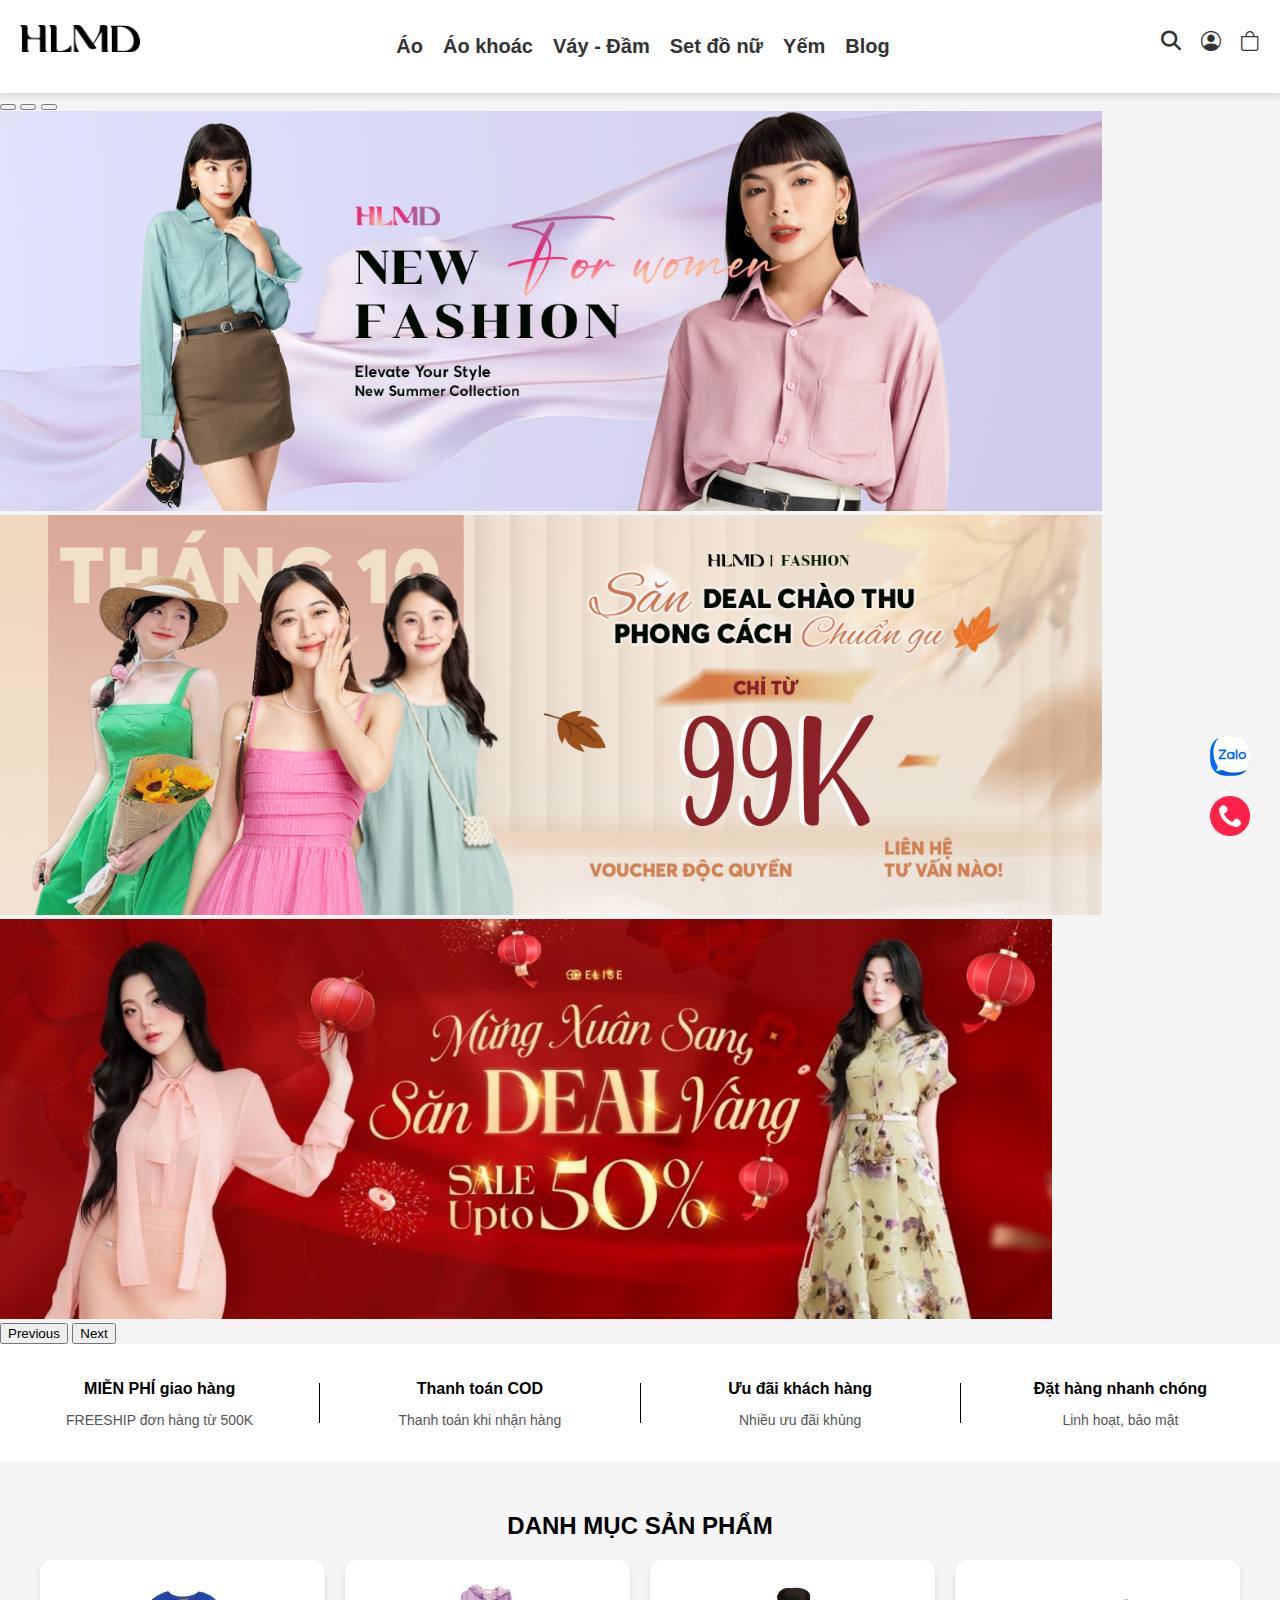
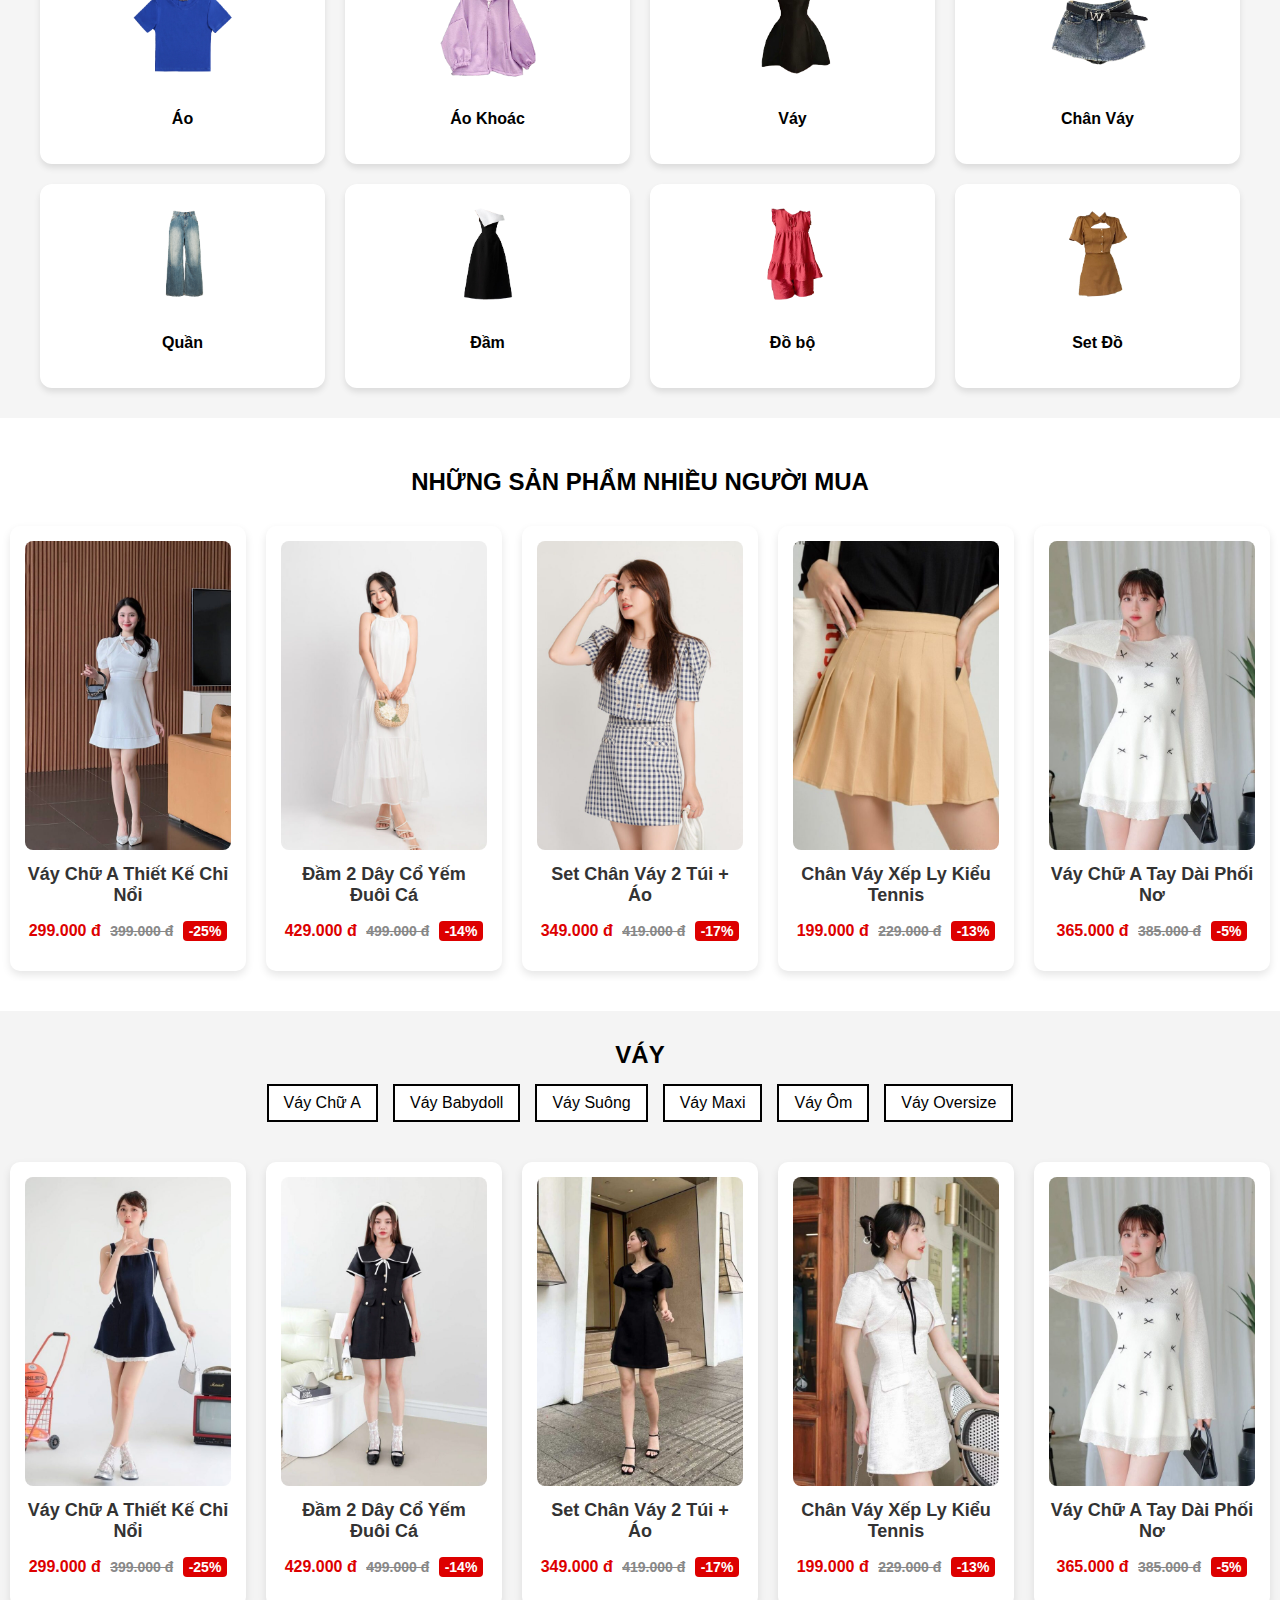
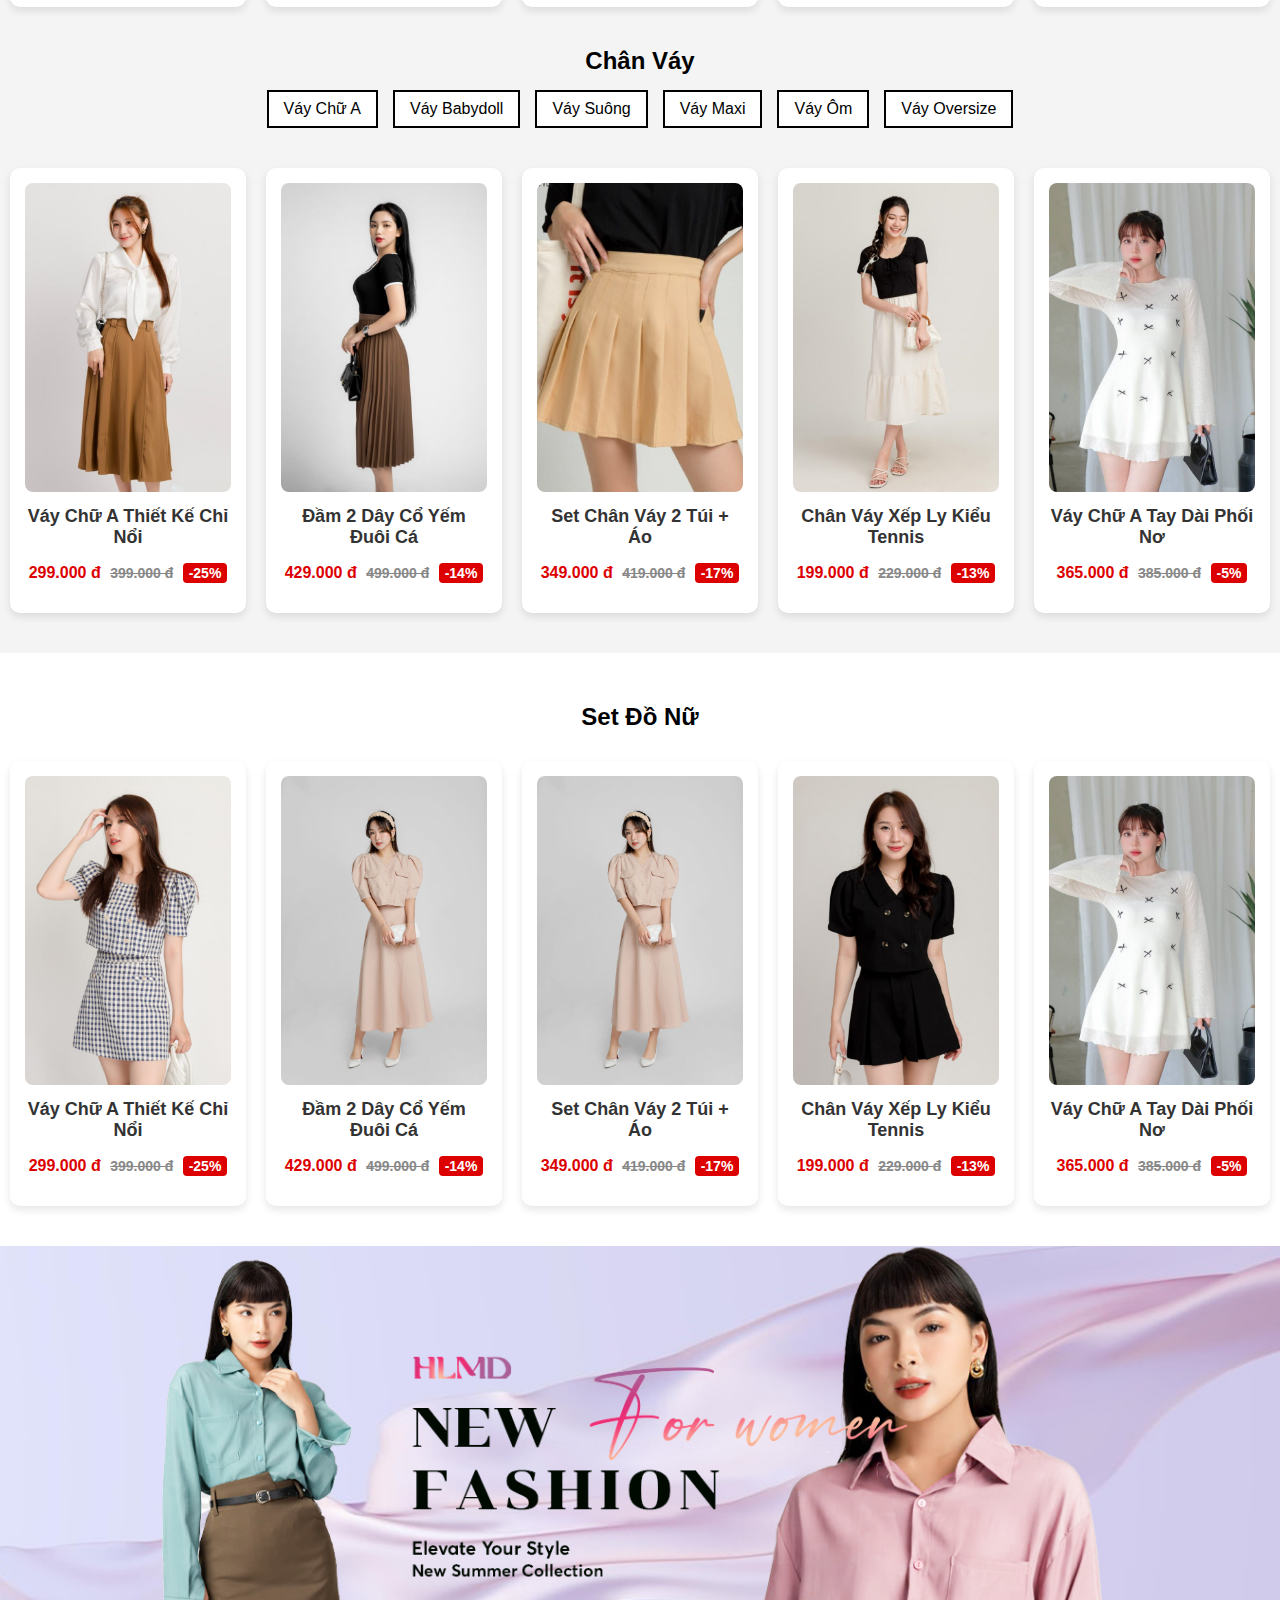
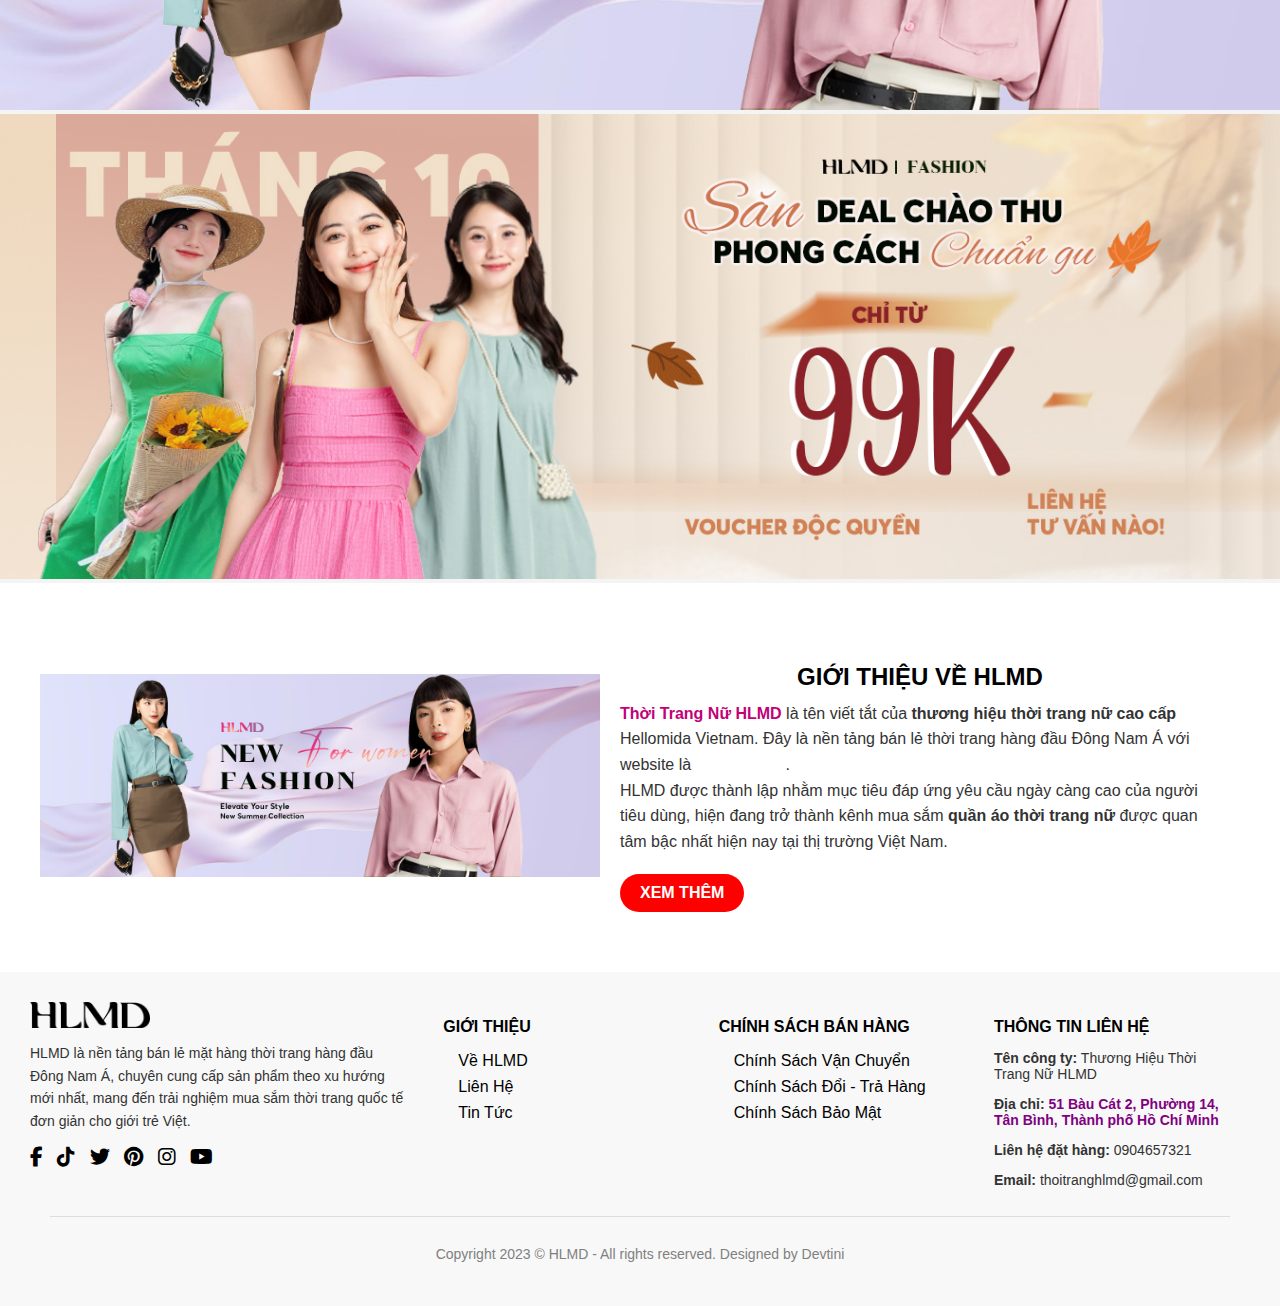
<file: index.html>
<!DOCTYPE html>
<html lang="vi">
  <head>
    <meta charset="UTF-8" />
    <meta name="viewport" content="width=device-width, initial-scale=1.0" />
    <title>HLMD Fashion</title>
    <link rel="stylesheet" href="./css/style.css" />
    <link
      rel="stylesheet"
      href="https://cdnjs.cloudflare.com/ajax/libs/font-awesome/6.7.2/css/all.min.css"
    />
    <link
      href="https://cdn.jsdelivr.net/npm/bootstrap@5.0.2/dist/css/bootstrap.min.css"
      rel="stylesheet"
      integrity="sha384-EVSTQN3/azprG1Anm3QDgpJLIm9Nao0Yz1ztcQTwFspd3yD65VohhpuuCOmLASjC"
      crossorigin="anonymous"
    />

    <link rel="preconnect" href="https://fonts.googleapis.com" />
    <link rel="preconnect" href="https://fonts.gstatic.com" crossorigin />
    <link
      href="https://fonts.googleapis.com/css2?family=Roboto:ital,wght@0,400;1,500;1,700&display=swap"
      rel="stylesheet"
    />
    <link
      rel="stylesheet"
      href="https://cdnjs.cloudflare.com/ajax/libs/font-awesome/6.5.1/css/all.min.css"
    />
    <link
      rel="stylesheet"
      href="https://cdn.jsdelivr.net/npm/bootstrap-icons@1.11.3/font/bootstrap-icons.min.css"
    />
  </head>
  <body>
    <header>
      <div class="logo">
        <img src="./img/officiallogo-1024x222.png" alt="HLMD Logo" />
      </div>
      <nav>
        <ul>
          <li><a href="#">Áo</a></li>
          <li><a href="#">Áo khoác</a></li>
          <li><a href="#">Váy - Đầm</a></li>
          <li><a href="#">Set đồ nữ</a></li>
          <li><a href="#">Yếm</a></li>
          <li><a href="#">Blog</a></li>
        </ul>
      </nav>
      <div class="icons">
        <a href="#"><i class="fas fa-search"></i></a>
        <a href="./user/login.html"><i class="bi bi-person-circle"></i></a>
        <a href="#"><i class="bi bi-bag"></i></a>
      </div>
    </header>

    <section>
      <div
        id="carouselExampleIndicators"
        class="carousel slide"
        data-bs-ride="carousel"
      >
        <div class="carousel-indicators">
          <button
            type="button"
            data-bs-target="#carouselExampleIndicators"
            data-bs-slide-to="0"
            class="active"
            aria-current="true"
            aria-label="Slide 1"
          ></button>
          <button
            type="button"
            data-bs-target="#carouselExampleIndicators"
            data-bs-slide-to="1"
            aria-label="Slide 2"
          ></button>
          <button
            type="button"
            data-bs-target="#carouselExampleIndicators"
            data-bs-slide-to="2"
            aria-label="Slide 3"
          ></button>
        </div>
        <div class="carousel-inner">
          <div class="carousel-item active">
            <img
              src="./img/banner-hlmd-1.jpg"
              class="d-block w-100"
              alt="..."
            />
          </div>
          <div class="carousel-item">
            <img src="./img/THU-DONG-2.jpg" class="d-block w-100" alt="..." />
          </div>
          <div class="carousel-item">
            <img src="./img/cv-0502.jpg" class="d-block w-100" alt="..." />
          </div>
        </div>
        <button
          class="carousel-control-prev"
          type="button"
          data-bs-target="#carouselExampleIndicators"
          data-bs-slide="prev"
        >
          <span class="carousel-control-prev-icon" aria-hidden="true"></span>
          <span class="visually-hidden">Previous</span>
        </button>
        <button
          class="carousel-control-next"
          type="button"
          data-bs-target="#carouselExampleIndicators"
          data-bs-slide="next"
        >
          <span class="carousel-control-next-icon" aria-hidden="true"></span>
          <span class="visually-hidden">Next</span>
        </button>
      </div>
    </section>

    <section class="features">
      <div class="feature">
        <h3>MIỄN PHÍ giao hàng</h3>
        <p>FREESHIP đơn hàng từ 500K</p>
      </div>
      <div class="divider"></div>
      <div class="feature">
        <h3>Thanh toán COD</h3>
        <p>Thanh toán khi nhận hàng</p>
      </div>
      <div class="divider"></div>
      <div class="feature">
        <h3>Ưu đãi khách hàng</h3>
        <p>Nhiều ưu đãi khủng</p>
      </div>
      <div class="divider"></div>
      <div class="feature">
        <h3>Đặt hàng nhanh chóng</h3>
        <p>Linh hoạt, bảo mật</p>
      </div>
    </section>
    <section class="product-category">
      <h2>DANH MỤC SẢN PHẨM</h2>
      <div class="category-container">
        <div class="category-item">
          <a href="a"> <img src="./img/ao.png" alt="Áo" /></a>
          <p>Áo</p>
        </div>
        <div class="category-item">
          <img src="./img/ao-khoac.png" alt="Áo Khoác" />
          <p>Áo Khoác</p>
        </div>
        <div class="category-item">
          <img src="./img/vay.png" alt="Váy" />
          <p>Váy</p>
        </div>
        <div class="category-item">
          <img src="./img/chan-vay.png" alt="Chân Váy" />
          <p>Chân Váy</p>
        </div>
        <div class="category-item">
          <img src="./img/quan.png" alt="Quần" />
          <p>Quần</p>
        </div>
        <div class="category-item">
          <img src="./img/dam-1.png" alt="Đầm" />
          <p>Đầm</p>
        </div>
        <div class="category-item">
          <img src="./img/do-bo-1.png" alt="Đồ bộ" />
          <p>Đồ bộ</p>
        </div>
        <div class="category-item">
          <img src="./img/set-do.png" alt="Set Đồ" />
          <p>Set Đồ</p>
        </div>
      </div>
    </section>

    <!-- sản phẩm -->

    <section class="popular-products">
      <h2>NHỮNG SẢN PHẨM NHIỀU NGƯỜI MUA</h2>
      <div class="product-list">
        <div class="product">
          <img src="./img/sp1.jpg" alt="Váy Chữ A" />
          <h3>Váy Chữ A Thiết Kế Chỉ Nổi</h3>
          <p class="price">
            299.000 đ <span class="old-price">399.000 đ</span>
            <span class="discount">-25%</span>
          </p>
        </div>
        <div class="product">
          <img src="./img/sp2.jpg" alt="Đầm 2 Dây" />
          <h3>Đầm 2 Dây Cổ Yếm Đuôi Cá</h3>
          <p class="price">
            429.000 đ <span class="old-price">499.000 đ</span>
            <span class="discount">-14%</span>
          </p>
        </div>
        <div class="product">
          <img src="./img/sp3.jpg" alt="Set Chân Váy" />
          <h3>Set Chân Váy 2 Túi + Áo</h3>
          <p class="price">
            349.000 đ <span class="old-price">419.000 đ</span>
            <span class="discount">-17%</span>
          </p>
        </div>
        <div class="product">
          <img src="./img/sp4.jpg" alt="Chân Váy Xếp Ly" />
          <h3>Chân Váy Xếp Ly Kiểu Tennis</h3>
          <p class="price">
            199.000 đ <span class="old-price">229.000 đ</span>
            <span class="discount">-13%</span>
          </p>
        </div>
        <div class="product">
          <img src="./img/sp5.jpg" alt="Váy Chữ A Tay Dài" />
          <h3>Váy Chữ A Tay Dài Phối Nơ</h3>
          <p class="price">
            365.000 đ <span class="old-price">385.000 đ</span>
            <span class="discount">-5%</span>
          </p>
        </div>
      </div>
    </section>

    <section class="category-section">
      <h2>VÁY</h2>
      <div class="category-list">
        <button class="category-btn">Váy Chữ A</button>
        <button class="category-btn">Váy Babydoll</button>
        <button class="category-btn">Váy Suông</button>
        <button class="category-btn">Váy Maxi</button>
        <button class="category-btn">Váy Ôm</button>
        <button class="category-btn">Váy Oversize</button>
      </div>

      <div class="product-list">
        <div class="product">
          <img src="./img/v1.jpg" alt="Váy Chữ A" />
          <h3>Váy Chữ A Thiết Kế Chỉ Nổi</h3>
          <p class="price">
            299.000 đ <span class="old-price">399.000 đ</span>
            <span class="discount">-25%</span>
          </p>
        </div>
        <div class="product">
          <img src="./img/v2.jpg" alt="Đầm 2 Dây" />
          <h3>Đầm 2 Dây Cổ Yếm Đuôi Cá</h3>
          <p class="price">
            429.000 đ <span class="old-price">499.000 đ</span>
            <span class="discount">-14%</span>
          </p>
        </div>
        <div class="product">
          <img src="./img/v3.jpg" alt="Set Chân Váy" />
          <h3>Set Chân Váy 2 Túi + Áo</h3>
          <p class="price">
            349.000 đ <span class="old-price">419.000 đ</span>
            <span class="discount">-17%</span>
          </p>
        </div>
        <div class="product">
          <img src="./img/v4.jpg" alt="Chân Váy Xếp Ly" />
          <h3>Chân Váy Xếp Ly Kiểu Tennis</h3>
          <p class="price">
            199.000 đ <span class="old-price">229.000 đ</span>
            <span class="discount">-13%</span>
          </p>
        </div>
        <div class="product">
          <img src="./img/sp5.jpg" alt="Váy Chữ A Tay Dài" />
          <h3>Váy Chữ A Tay Dài Phối Nơ</h3>
          <p class="price">
            365.000 đ <span class="old-price">385.000 đ</span>
            <span class="discount">-5%</span>
          </p>
        </div>
      </div>
    </section>

    <section class="category-section">
      <h2>Chân Váy</h2>
      <div class="category-list">
        <button class="category-btn">Váy Chữ A</button>
        <button class="category-btn">Váy Babydoll</button>
        <button class="category-btn">Váy Suông</button>
        <button class="category-btn">Váy Maxi</button>
        <button class="category-btn">Váy Ôm</button>
        <button class="category-btn">Váy Oversize</button>
      </div>

      <div class="product-list">
        <div class="product">
          <img src="./img/cv1.jpg" alt="Váy Chữ A" />
          <h3>Váy Chữ A Thiết Kế Chỉ Nổi</h3>
          <p class="price">
            299.000 đ <span class="old-price">399.000 đ</span>
            <span class="discount">-25%</span>
          </p>
        </div>
        <div class="product">
          <img src="./img/cv2.jpg" alt="Đầm 2 Dây" />
          <h3>Đầm 2 Dây Cổ Yếm Đuôi Cá</h3>
          <p class="price">
            429.000 đ <span class="old-price">499.000 đ</span>
            <span class="discount">-14%</span>
          </p>
        </div>
        <div class="product">
          <img src="./img/cv3.jpg" alt="Set Chân Váy" />
          <h3>Set Chân Váy 2 Túi + Áo</h3>
          <p class="price">
            349.000 đ <span class="old-price">419.000 đ</span>
            <span class="discount">-17%</span>
          </p>
        </div>
        <div class="product">
          <img src="./img/cv4.jpg" alt="Chân Váy Xếp Ly" />
          <h3>Chân Váy Xếp Ly Kiểu Tennis</h3>
          <p class="price">
            199.000 đ <span class="old-price">229.000 đ</span>
            <span class="discount">-13%</span>
          </p>
        </div>
        <div class="product">
          <img src="./img/sp5.jpg" alt="Váy Chữ A Tay Dài" />
          <h3>Váy Chữ A Tay Dài Phối Nơ</h3>
          <p class="price">
            365.000 đ <span class="old-price">385.000 đ</span>
            <span class="discount">-5%</span>
          </p>
        </div>
      </div>
    </section>

    <section class="popular-products">
      <h2>Set Đồ Nữ</h2>
      <div class="product-list">
        <div class="product">
          <img src="./img/s1.jpg" alt="Váy Chữ A" />
          <h3>Váy Chữ A Thiết Kế Chỉ Nổi</h3>
          <p class="price">
            299.000 đ <span class="old-price">399.000 đ</span>
            <span class="discount">-25%</span>
          </p>
        </div>
        <div class="product">
          <img src="./img/s2.jpg" alt="Đầm 2 Dây" />
          <h3>Đầm 2 Dây Cổ Yếm Đuôi Cá</h3>
          <p class="price">
            429.000 đ <span class="old-price">499.000 đ</span>
            <span class="discount">-14%</span>
          </p>
        </div>
        <div class="product">
          <img src="./img/s3.jpg" alt="Set Chân Váy" />
          <h3>Set Chân Váy 2 Túi + Áo</h3>
          <p class="price">
            349.000 đ <span class="old-price">419.000 đ</span>
            <span class="discount">-17%</span>
          </p>
        </div>
        <div class="product">
          <img src="./img/s4.jpg" alt="Chân Váy Xếp Ly" />
          <h3>Chân Váy Xếp Ly Kiểu Tennis</h3>
          <p class="price">
            199.000 đ <span class="old-price">229.000 đ</span>
            <span class="discount">-13%</span>
          </p>
        </div>
        <div class="product">
          <img src="./img/sp5.jpg" alt="Váy Chữ A Tay Dài" />
          <h3>Váy Chữ A Tay Dài Phối Nơ</h3>
          <p class="price">
            365.000 đ <span class="old-price">385.000 đ</span>
            <span class="discount">-5%</span>
          </p>
        </div>
      </div>
    </section>

    <!-- banner -->
    <section>
      <div class="banner">
        <img src="./img/banner-hlmd-1.jpg" alt="" />
        <img src="./img/THU-DONG-2.jpg" alt="" />
      </div>
    </section>

    <section class="hlmd-intro">
      <div class="hlmd-container">
        <div class="hlmd-banner">
          <img src="./img/banner-hlmd-1.jpg" alt="HLMD Fashion Banner" />
        </div>
        <div class="hlmd-content">
          <h2 style="margin-bottom: 20px; text-align: center">
            GIỚI THIỆU VỀ HLMD
          </h2>
          <p>
            <span class="highlight">Thời Trang Nữ HLMD</span> là tên viết tắt
            của <strong>thương hiệu thời trang nữ cao cấp</strong> Hellomida
            Vietnam. Đây là nền tảng bán lẻ thời trang hàng đầu Đông Nam Á với
            website là <a href="https://hellomida.vn">hellomida.vn</a>.
          </p>
          <p>
            HLMD được thành lập nhằm mục tiêu đáp ứng yêu cầu ngày càng cao của
            người tiêu dùng, hiện đang trở thành kênh mua sắm
            <strong>quần áo thời trang nữ</strong> được quan tâm bậc nhất hiện
            nay tại thị trường Việt Nam.
          </p>
          <a href="#" class="btn-more">XEM THÊM</a>
        </div>
      </div>
    </section>

    <footer>
      <div class="footer-container">
        <div class="footer-logo">
          <img src="./img/officiallogo-1024x222.png" alt="" />
          <p>
            HLMD là nền tảng bán lẻ mặt hàng thời trang hàng đầu Đông Nam Á,
            chuyên cung cấp sản phẩm theo xu hướng mới nhất, mang đến trải
            nghiệm mua sắm thời trang quốc tế đơn giản cho giới trẻ Việt.
          </p>
          <div class="social-icons">
            <a href="#"><i class="fab fa-facebook-f"></i></a>
            <a href="#"><i class="fab fa-tiktok"></i></a>
            <a href="#"><i class="fab fa-twitter"></i></a>
            <a href="#"><i class="fab fa-pinterest"></i></a>
            <a href="#"><i class="fab fa-instagram"></i></a>
            <a href="#"><i class="fab fa-youtube"></i></a>
          </div>
        </div>

        <div class="footer-links">
          <h3>GIỚI THIỆU</h3>
          <ul>
            <li><a href="#">Về HLMD</a></li>
            <li><a href="#">Liên Hệ</a></li>
            <li><a href="#">Tin Tức</a></li>
          </ul>
        </div>

        <div class="footer-links">
          <h3>CHÍNH SÁCH BÁN HÀNG</h3>
          <ul>
            <li><a href="#">Chính Sách Vận Chuyển</a></li>
            <li><a href="#">Chính Sách Đổi - Trả Hàng</a></li>
            <li><a href="#">Chính Sách Bảo Mật</a></li>
          </ul>
        </div>

        <div class="footer-contact">
          <h3>THÔNG TIN LIÊN HỆ</h3>
          <p><strong>Tên công ty:</strong> Thương Hiệu Thời Trang Nữ HLMD</p>
          <p>
            <strong>Địa chỉ:</strong>
            <span class="highlight"
              >51 Bàu Cát 2, Phường 14, Tân Bình, Thành phố Hồ Chí Minh</span
            >
          </p>
          <p><strong>Liên hệ đặt hàng:</strong> 0904657321</p>
          <p><strong>Email:</strong> thoitranghlmd@gmail.com</p>
          <div class="contact-icons">
            <img src="./img/zalo.svg" alt="Zalo" />
          </div>
          <div class="contac-phone">
            <img src="./img/p.png" alt="" />
          </div>
        </div>
      </div>

      <div class="footer-bottom">
        <p>Copyright 2023 © HLMD - All rights reserved. Designed by Devtini</p>
      </div>
    </footer>
  </body>

  <script src="./js/main.js"></script>
  <script
    src="https://cdn.jsdelivr.net/npm/bootstrap@5.0.2/dist/js/bootstrap.bundle.min.js"
    integrity="sha384-MrcW6ZMFYlzcLA8Nl+NtUVF0sA7MsXsP1UyJoMp4YLEuNSfAP+JcXn/tWtIaxVXM"
    crossorigin="anonymous"
  ></script>
</html>
</file>
<file: css/style.css>
body {
  font-family: Arial, sans-serif;
  margin: 0;
  padding: 0;
  background-color: #f4f4f4;
  box-sizing: border-box;
}

header {
  display: flex;
  justify-content: space-between;
  align-items: center;
  padding: 15px 20px;
  background-color: #fff;
  box-shadow: 0px 4px 6px rgba(0, 0, 0, 0.1);
}

.logo img {
  width: 120px;
  height: auto;
  margin-top: -20px;
}

nav ul {
  list-style: none;
  display: flex;
  gap: 20px;
  padding: 0;
  font-size: 20px;
}

nav ul li {
  margin: 0;
}

nav ul li a {
  text-decoration: none;
  color: #333;
  font-weight: bold;
  transition: color 0.3s ease-in-out;
}

nav ul li a:hover {
  color: #ff6600;
}

.icons {
  margin-top: -10px;
}

.icons a {
  color: #333;
  font-size: 20px;
  margin-left: 15px;
  transition: color 0.3s ease-in-out;
}

.icons a:hover {
  color: #ff6600;
}

.features {
  display: flex;
  justify-content: space-between;
  align-items: center;
  background: #fff;
  padding: 20px 0;
  text-align: center;
}

.feature {
  flex: 1;
  padding: 0 15px;
}

.feature h3 {
  font-size: 16px;
  font-weight: bold;
  margin-bottom: 5px;
}

.feature p {
  font-size: 14px;
  color: #555;
}

.divider {
  width: 1px;
  height: 40px;
  background: #000;
}

.product-category {
  text-align: center;
  background-color: #f5f5f5;
  padding: 30px 0;
}

.product-category h2 {
  font-size: 24px;
  font-weight: bold;
  margin-bottom: 20px;
}

.category-container {
  display: grid;
  grid-template-columns: repeat(4, 1fr);
  gap: 20px;
  max-width: 1200px;
  margin: auto;
}

.category-item {
  background: #fff;
  padding: 20px;
  border-radius: 12px;
  box-shadow: 0 4px 6px rgba(0, 0, 0, 0.1);
  text-align: center;
  transition: transform 0.3s ease-in-out;
}

.category-item img {
  width: 100px;
  height: auto;
  margin-bottom: 10px;
}

.category-item p {
  font-size: 16px;
  font-weight: bold;
  color: #000;
}

.category-item:hover {
  transform: translateY(-5px);
}

.product-lists {
  text-align: center;
  background-color: #fff;
  padding: 30px 0;
}

.product-list h2 {
  font-size: 24px;
  font-weight: bold;
  margin-bottom: 20px;
}

.product-container {
  display: grid;
  grid-template-columns: repeat(4, 3fr);
  gap: 20px;
  max-width: 1200px;
  margin: auto;
  padding: 0 20px;
}

.product-item {
  background: #fff;
  padding: 20px;
  border-radius: 12px;
  box-shadow: 0 4px 6px rgba(0, 0, 0, 0.1);
  text-align: center;
  transition: transform 0.3s ease-in-out;
}

.product-item img {
  width: 100%;
  height: auto;
  border-radius: 8px;
  margin-bottom: 15px;
}

.product-item h3 {
  font-size: 16px;
  font-weight: bold;
  margin-bottom: 10px;
  color: #333;
}

.product-item .price {
  font-size: 18px;
  font-weight: bold;
  color: #ff6600;
  margin-bottom: 10px;
}

.product-item .old-price {
  font-size: 14px;
  color: #999;
  text-decoration: line-through;
  margin-left: 10px;
}

.product-item .add-to-cart {
  background-color: #ff6600;
  color: #fff;
  border: none;
  padding: 10px 20px;
  border-radius: 5px;
  cursor: pointer;
  font-size: 14px;
  transition: background-color 0.3s ease-in-out;
}

.product-item .add-to-cart:hover {
  background-color: #e65c00;
}

.product-item:hover {
  transform: translateY(-5px);
}
/* section */

.popular-products {
  text-align: center;
  padding: 30px 0;
  background-color: #fff;
}

.popular-products h2 {
  font-size: 24px;
  font-weight: bold;
  margin-bottom: 20px;
}

.product-list {
  display: flex;
  gap: 20px;
  justify-content: center;
  flex-wrap: nowrap;
  overflow-x: auto;
  padding: 10px;
}

.product {
  width: 250px;
  background: #fff;
  border-radius: 10px;
  box-shadow: 0 4px 8px rgba(0, 0, 0, 0.1);
  text-align: center;
  padding: 15px;
  transition: transform 0.3s ease;
}

.product:hover {
  transform: translateY(-5px);
}

.product img {
  width: 100%;
  height: auto;
  border-radius: 8px;
  object-fit: cover;
}

.product h3 {
  font-size: 18px;
  margin: 10px 0;
  color: #333;
}

.price {
  font-size: 16px;
  color: #d00;
  font-weight: bold;
}

.old-price {
  text-decoration: line-through;
  color: #888;
  font-size: 14px;
  margin-left: 5px;
}

.discount {
  background: #d00;
  color: #fff;
  font-size: 14px;
  padding: 2px 6px;
  border-radius: 4px;
  margin-left: 5px;
}

/* váy */

.category-section {
  text-align: center;
  margin: 30px 0;
}

.category-section h2 {
  font-size: 24px;
  font-weight: bold;
  margin-bottom: 15px;
}

.category-list {
  display: flex;
  justify-content: center;
  gap: 15px;
}

.category-btn {
  padding: 8px 15px;
  border: 2px solid black;
  background: white;
  font-size: 16px;
  cursor: pointer;
  transition: all 0.3s ease;
  margin-bottom: 30px;
}

.category-btn:hover {
  background: black;
  color: white;
}

.banner {
  width: 100%;
  height: auto;
}

/* blog */

.hlmd-intro {
  display: flex;
  justify-content: center;
  align-items: center;
  padding: 40px 20px;
  background-color: #fff;
}

.hlmd-container {
  display: flex;
  align-items: center;
  max-width: 1200px;
  background: #fff;
}

.hlmd-banner img {
  width: 600px;
  height: auto;
}

.hlmd-content {
  padding: 20px;
  max-width: 600px;
}

.hlmd-content h2 {
  font-size: 24px;
  font-weight: bold;
  color: #000;
  margin-bottom: 10px;
  margin-top: 20px;
}

.hlmd-content p {
  font-size: 16px;
  color: #333;
  line-height: 1.6;
  margin-bottom: 10px;
  margin-top: -10px;
}

.hlmd-content .highlight {
  color: #c20078;
  font-weight: bold;
}

.hlmd-content a {
  text-decoration: none;
  color: white;
}

.btn-more {
  display: inline-block;
  background: red;
  color: #fff;
  padding: 10px 20px;
  border-radius: 50px;
  font-weight: bold;
  text-transform: uppercase;
  margin-top: 10px;
  transition: 0.3s;
  margin-top: 10px;
}

.btn-more:hover {
  background: #a00060;
}

.content {
  margin-left: -60px;
}

/* footer */

footer {
  background-color: #f8f8f8;
  padding: 30px 50px;
}

.footer-container {
  display: flex;
  justify-content: space-between;
  flex-wrap: wrap;
}

.footer-logo {
  width: 30%;
}

.footer-logo h2 {
  font-size: 30px;
  font-weight: bold;
  margin-bottom: 10px;
}

.footer-logo p {
  font-size: 14px;
  color: #333;
  line-height: 1.6;
  margin-left: -20px;
  margin-top: -10px;
}

.social-icons {
  margin-top: 10px;
  margin-left: -20px;
}

.social-icons a {
  display: inline-block;
  margin-right: 10px;
  font-size: 20px;
  color: black;
  transition: 0.3s;
}

.social-icons a:hover {
  color: #ff5757;
}

.footer-links,
.footer-contact {
  width: 20%;
}

.footer-links h3,
.footer-contact h3 {
  font-size: 16px;
  margin-bottom: 10px;
  font-weight: bold;
}

.footer-links ul {
  list-style: none;
}

.footer-links ul li {
  margin-bottom: 8px;
  margin-left: -25px;
}

.footer-links ul li a {
  text-decoration: none;
  color: black;
  transition: 0.3s;
}

.footer-links ul li a:hover {
  color: #ff5757;
}

.footer-contact p {
  font-size: 14px;
  margin-bottom: 8px;
  color: #333;
}

.highlight {
  color: purple;
  font-weight: bold;
}

.contact-icons {
  margin-top: 10px;
}

.contact-icons img {
  width: 40px;
  margin-right: 10px;
}

.footer-bottom {
  text-align: center;
  padding-top: 15px;
  border-top: 1px solid #ddd;
  margin-top: 20px;
  font-size: 14px;
  color: gray;
}

.footer-logo img {
  width: 120px;
  margin-left: -20px;
  margin-bottom: 20px;
}

.contact-icons {
  position: fixed;
  right: 20px;
  bottom: 120px;
}

.contac-phone {
  width: 40px;
  position: fixed;
  right: 30px;
  bottom: 60px;
  background-color: transparent;
}
/* reponsive */

@media (max-width: 1200px) {
  .hlmd-container {
    flex-direction: column;
    text-align: center;
  }

  .hlmd-banner img {
    width: 100%;
    max-width: 600px;
  }
}

@media (max-width: 992px) {
  .category-container {
    grid-template-columns: repeat(3, 1fr);
  }

  .product-list {
    flex-wrap: wrap;
  }
}

@media (max-width: 768px) {
  header {
    flex-direction: column;
    gap: 15px;
    padding: 10px;
  }

  nav ul {
    flex-wrap: wrap;
    justify-content: center;
  }

  .category-container {
    grid-template-columns: repeat(2, 1fr);
  }

  .features {
    flex-wrap: wrap;
    gap: 20px;
  }

  .divider {
    display: none;
  }

  .footer-container {
    flex-direction: column;
    gap: 30px;
  }

  .footer-logo,
  .footer-links,
  .footer-contact {
    width: 100%;
    text-align: center;
  }

  .social-icons {
    justify-content: center;
    margin-left: 0;
  }

  .hlmd-content {
    padding: 0 20px;
  }
}

@media (max-width: 576px) {
  .category-container {
    grid-template-columns: 1fr;
  }

  .product {
    width: 100%;
    max-width: 300px;
  }

  .category-list {
    flex-wrap: wrap;
  }

  .hlmd-content h2 {
    font-size: 20px;
    margin-top: 25px;
  }

  .footer-contact p {
    font-size: 13px;
  }
}

img {
  max-width: 100%;
  height: auto;
}

.carousel-item img {
  background-size: cover;
  height: 400px;
  width: auto;
}

@media (max-width: 768px) {
  .carousel-item img {
    height: 300px;
  }
}

@media (max-width: 576px) {
  .carousel-item img {
    height: 200px;
  }
}

.menu-toggle {
  display: none;
}

@media (max-width: 768px) {
  nav {
    display: none;
    width: 100%;
    text-align: center;
  }

  nav.active {
    display: block;
  }

  .menu-toggle {
    display: block;
    background: none;
    border: none;
    font-size: 24px;
    cursor: pointer;
  }

  .icons {
    order: 3;
  }
}
</file>
